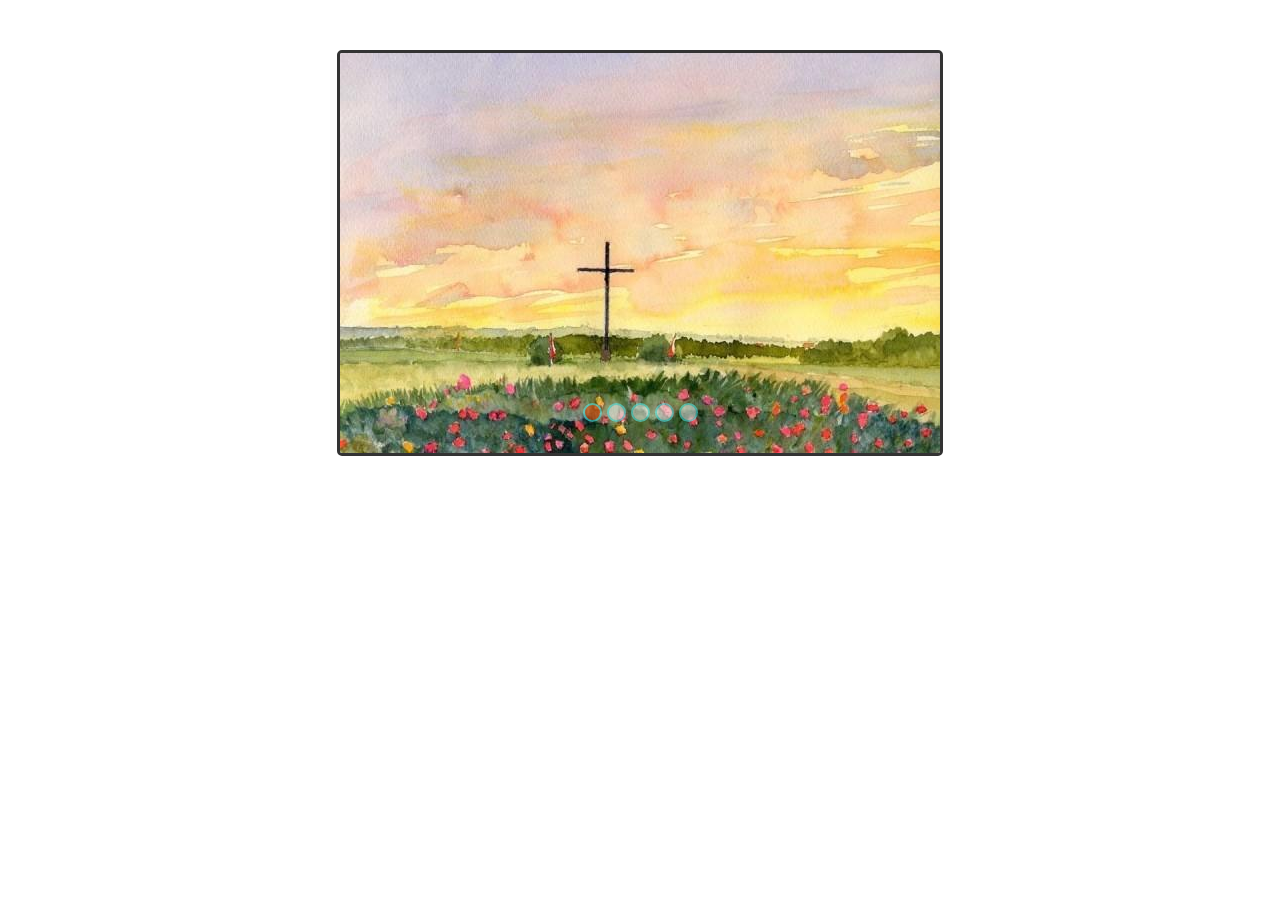
<file: 轮播-詹磊/index.html>
<!DOCTYPE html>
<html>
<head>
<meta charset="utf-8">
	<title>图片轮播</title>
	<link rel="stylesheet" type="text/css" href="css/index.css">
</head>
<body>
<div id="container">
	<div id="list" style="left: -600px;">
		<img src="img/5.jpg" alt="图片出错">
		<img src="img/1.jpg" alt="图片出错">
		<img src="img/2.jpg" alt="图片出错">
		<img src="img/3.jpg" alt="图片出错">
		<img src="img/4.jpg" alt="图片出错">
		<img src="img/5.jpg" alt="图片出错">
		<img src="img/1.jpg" alt="图片出错">
	</div>
	<div id="buttons">
		<span index="1" class="on"></span>
		<span index="2"></span>
		<span index="3"></span>
		<span index="4"></span>
		<span index="5"></span>
	</div>
	<div class="pre">
		<img src="img/left.png">
	</div>
	<div class="next">
		<img src="img/right.png">
	</div>
</div>

<script type="text/javascript" src="js/index.js"></script>
</body>
</html>
</file>
<file: 轮播-詹磊/css/index.css>
body{
	margin: 0;
	padding: 0;
	text-decoration: none;
}
#container{
	height: 400px;
	width: 600px;
	border:3px solid #333;
	overflow: hidden;
	position: relative;
	margin: 50px auto;
	border-radius: 5px;
}
#list{
	height: 400px;
	width: 4200px;
	z-index: 1;
	position: absolute;
}
#list img{
	float: left;
}
#buttons{
	position: absolute;
	height: 20px;
	width: 150px;
	z-index: 2;
	left: 250px;
	top: 350px;
	left: 243px;
}
#buttons span{
	cursor: pointer;
	float: left;
	border:2px solid #57faff;
	background: #ffffff;
	width:15px;
	height: 15px;
	border-radius: 50%;
	margin-right: 5px;
	opacity: 0.5;
}
#buttons:hover span{
	opacity: 0.8;
}
#buttons .on{
	background: orangered;
}
.pre, .next{
	position: absolute;
	width: 50px;
	height: 90px;
	background-repeat: no-repeat;
	z-index: 10;
	top: 160px;
	cursor: pointer;
	display: none;
opacity: 0.5;
}
.next{
	right: 25px;
}
#container:hover .next{
	display: block;

}
#container:hover .pre{
	display: block;
}
</file>
